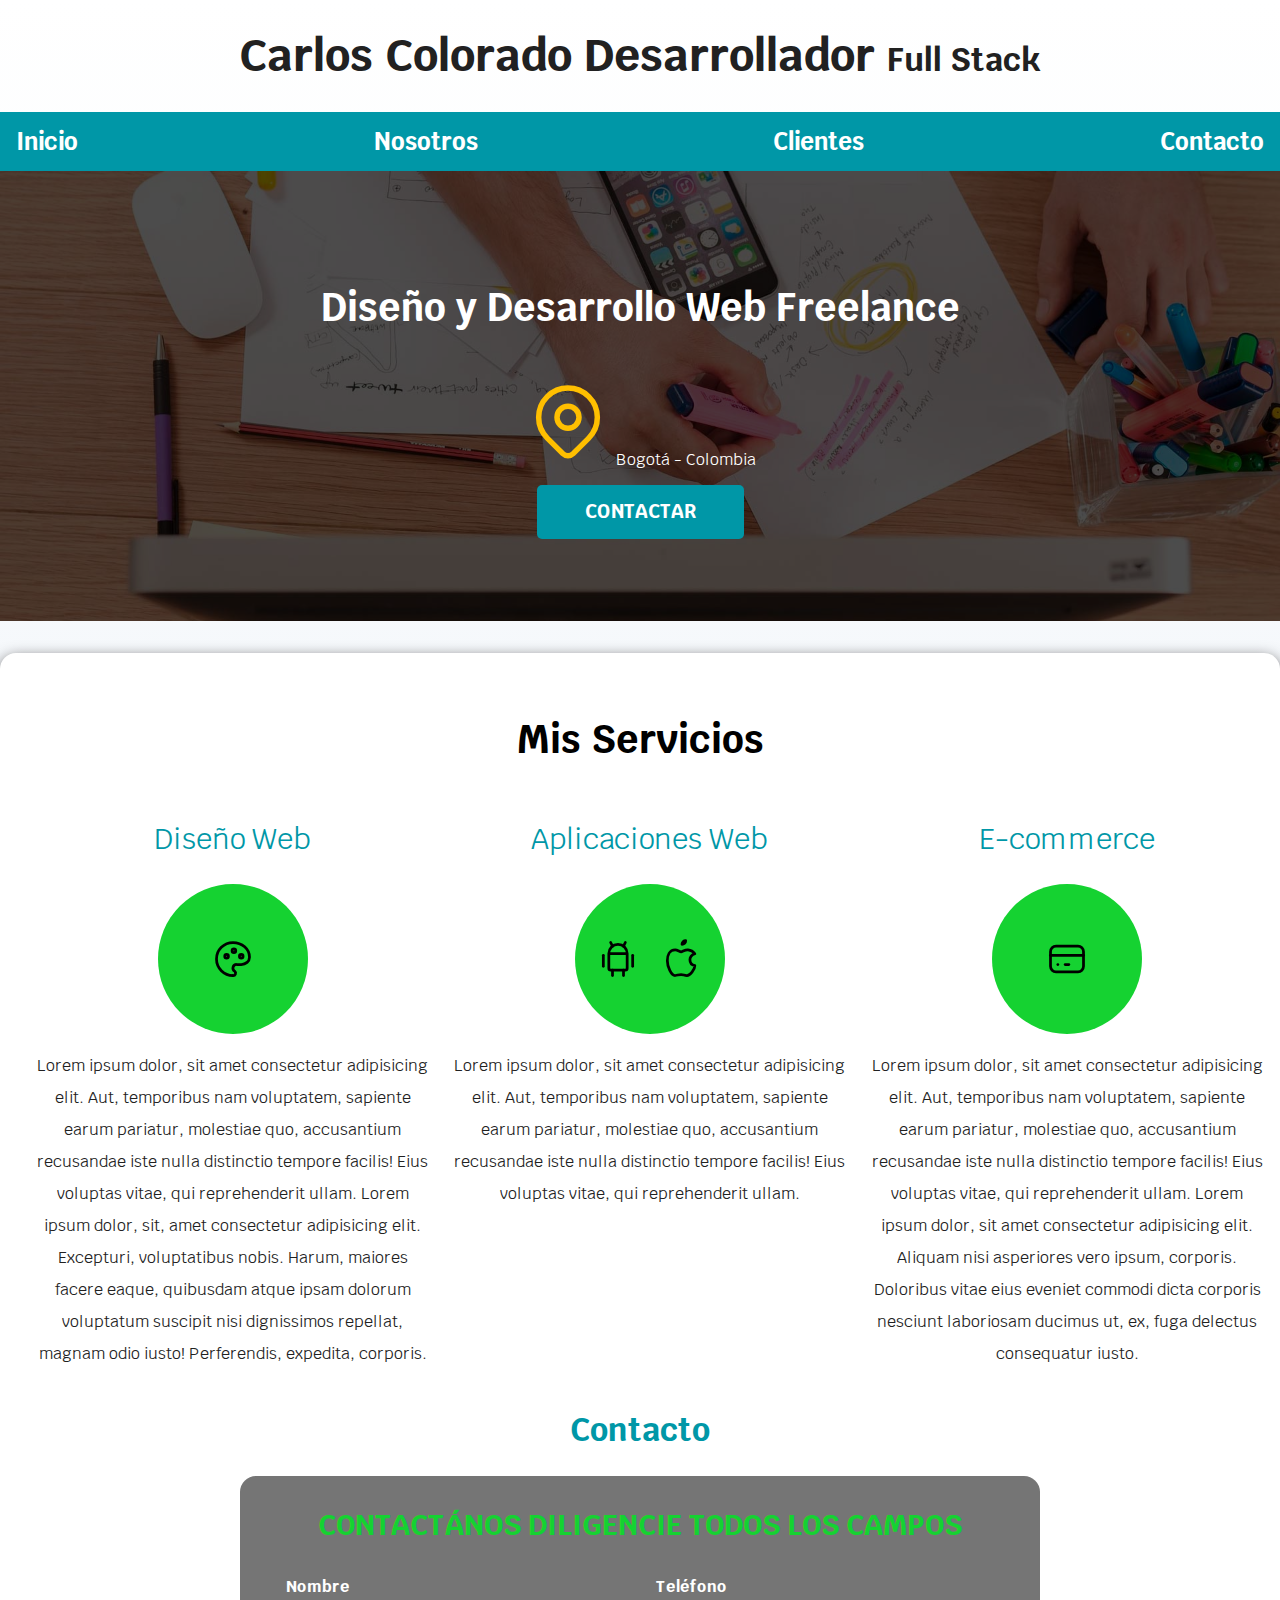
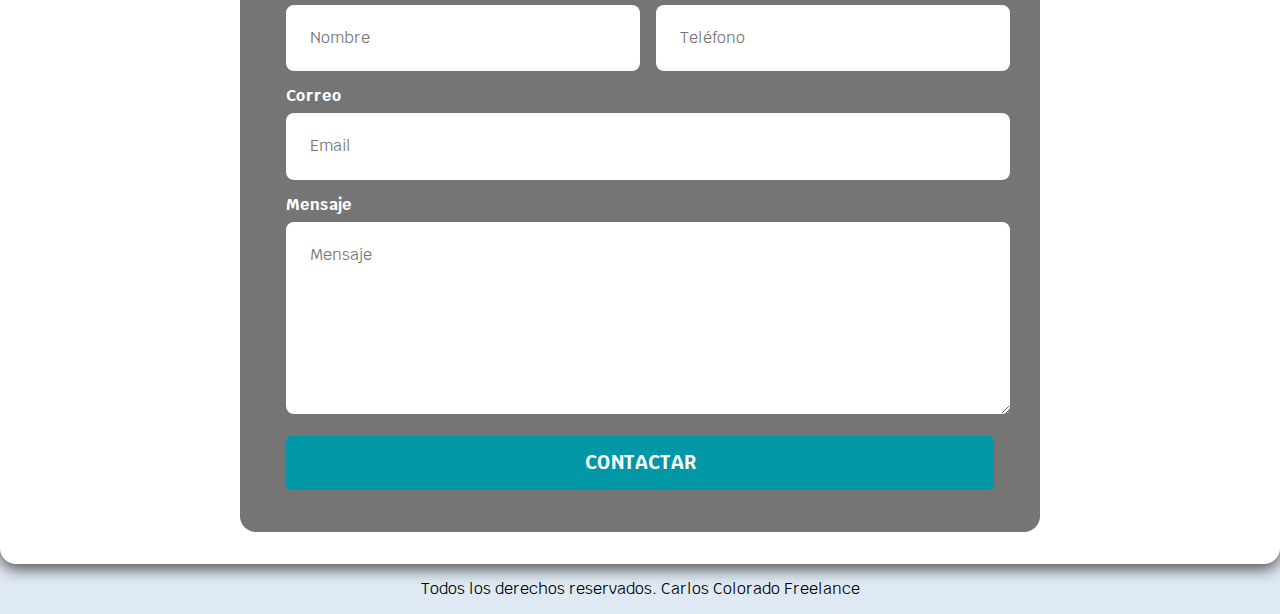
<file: index.html>
<!DOCTYPE html>
<html lang="es">
<head>
	<meta charset="UTF-8">
	<meta name="viewport" content="width=device-width, initial-scale=1.0">
	<title>Desarrolador Full Stack</title>

	<link rel="preconnect" href="https://fonts.googleapis.com">
	<link rel="preconnect" href="https://fonts.gstatic.com" crossorigin>
	<link href="https://fonts.googleapis.com/css2?family=Krub:ital,wght@0,200;0,300;0,400;0,500;0,600;0,700;1,200;1,300;1,400;1,500;1,600;1,700&display=swap" rel="stylesheet">

	<link rel="preload" href="css/normalize.css" as="style">
	<link rel="stylesheet" href="css/normalize.css">

	<link rel="preload" href="css/style.css" as="style">
	<link rel="stylesheet" href="css/style.css">
</head>
<body>

	<header>
		<h1 class="titulo">Carlos Colorado Desarrollador <span class="titulo-small"> Full Stack </span></h1>
	</header>

	<nav class="nav-bg">
		<nav class="navegacion-principal contenedor">
			<a href="index.html">Inicio</a>
			<a href="nosotros.html">Nosotros</a>
			<a href="https://talentotech.gov.co"target="_blank">Clientes</a>
			<a href="#contacto">Contacto</a>
		</nav>
	</nav>

	<section class="hero">
		<div class="contenido-hero"> 
			<h2>Diseño y Desarrollo Web <span> Freelance </span></h2>
			<p>
				<svg xmlns="http://www.w3.org/2000/svg" class="icon icon-tabler icon-tabler-map-pin" width="88" height="88" viewBox="0 0 24 24" stroke-width="1.5" stroke="#ffbf00" fill="none" stroke-linecap="round" stroke-linejoin="round">
				  <path stroke="none" d="M0 0h24v24H0z" fill="none"/>
				  <path d="M9 11a3 3 0 1 0 6 0a3 3 0 0 0 -6 0" />
				  <path d="M17.657 16.657l-4.243 4.243a2 2 0 0 1 -2.827 0l-4.244 -4.243a8 8 0 1 1 11.314 0z" />
				</svg>
				Bogotá - Colombia
			</p>
			<a class="boton" href="#contacto">Contactar</a>
		</div>
	</section>

	<main class="contenedor sombra">
		<h2>Mis Servicios</h2>

		<div class="servicios">

			<div class="servicio">
				<h3>Diseño Web</h3>
				<div class="icono">
					<svg xmlns="http://www.w3.org/2000/svg" class="icon icon-tabler icon-tabler-palette" width="44" height="44" viewBox="0 0 24 24" stroke-width="1.5" stroke="#000000" fill="none" stroke-linecap="round" stroke-linejoin="round">
					  <path stroke="none" d="M0 0h24v24H0z" fill="none"/>
					  <path d="M12 21a9 9 0 0 1 0 -18c4.97 0 9 3.582 9 8c0 1.06 -.474 2.078 -1.318 2.828c-.844 .75 -1.989 1.172 -3.182 1.172h-2.5a2 2 0 0 0 -1 3.75a1.3 1.3 0 0 1 -1 2.25" />
					  <path d="M8.5 10.5m-1 0a1 1 0 1 0 2 0a1 1 0 1 0 -2 0" />
					  <path d="M12.5 7.5m-1 0a1 1 0 1 0 2 0a1 1 0 1 0 -2 0" />
					  <path d="M16.5 10.5m-1 0a1 1 0 1 0 2 0a1 1 0 1 0 -2 0" />
					</svg>
				</div>
					<p>Lorem ipsum dolor, sit amet consectetur adipisicing elit. Aut, temporibus nam voluptatem, sapiente earum pariatur, molestiae quo, accusantium recusandae iste nulla distinctio tempore facilis! Eius voluptas vitae, qui reprehenderit ullam. Lorem ipsum dolor, sit, amet consectetur adipisicing elit. Excepturi, voluptatibus nobis. Harum, maiores facere eaque, quibusdam atque ipsam dolorum voluptatum suscipit nisi dignissimos repellat, magnam odio iusto! Perferendis, expedita, corporis.</p>
			</div>

			<div class="servicio">
				<h3>Aplicaciones Web</h3>
					<div class="icono">				
						<svg xmlns="http://www.w3.org/2000/svg" class="icon icon-tabler icon-tabler-brand-android" width="44" height="44" viewBox="0 0 24 24" stroke-width="1.5" stroke="#000000" fill="none" stroke-linecap="round" stroke-linejoin="round">
						  <path stroke="none" d="M0 0h24v24H0z" fill="none"/>
						  <path d="M4 10l0 6" />
						  <path d="M20 10l0 6" />
						  <path d="M7 9h10v8a1 1 0 0 1 -1 1h-8a1 1 0 0 1 -1 -1v-8a5 5 0 0 1 10 0" />
						  <path d="M8 3l1 2" />
						  <path d="M16 3l-1 2" />
						  <path d="M9 18l0 3" />
						  <path d="M15 18l0 3" />
						</svg>

						<svg xmlns="http://www.w3.org/2000/svg" class="icon icon-tabler icon-tabler-brand-apple" width="44" height="44" viewBox="0 0 24 24" stroke-width="1.5" stroke="#000000" fill="none" stroke-linecap="round" stroke-linejoin="round">
						  <path stroke="none" d="M0 0h24v24H0z" fill="none"/>
						  <path d="M8.286 7.008c-3.216 0 -4.286 3.23 -4.286 5.92c0 3.229 2.143 8.072 4.286 8.072c1.165 -.05 1.799 -.538 3.214 -.538c1.406 0 1.607 .538 3.214 .538s4.286 -3.229 4.286 -5.381c-.03 -.011 -2.649 -.434 -2.679 -3.23c-.02 -2.335 2.589 -3.179 2.679 -3.228c-1.096 -1.606 -3.162 -2.113 -3.75 -2.153c-1.535 -.12 -3.032 1.077 -3.75 1.077c-.729 0 -2.036 -1.077 -3.214 -1.077z" />
						  <path d="M12 4a2 2 0 0 0 2 -2a2 2 0 0 0 -2 2" />
						</svg>
					</div>
					<p>Lorem ipsum dolor, sit amet consectetur adipisicing elit. Aut, temporibus nam voluptatem, sapiente earum pariatur, molestiae quo, accusantium recusandae iste nulla distinctio tempore facilis! Eius voluptas vitae, qui reprehenderit ullam. </p>	
			</div>

			<div class="servicio">
				<h3>E-commerce</h3>
					<div class="icono">
						<svg xmlns="http://www.w3.org/2000/svg" class="icon icon-tabler icon-tabler-credit-card" width="44" height="44" viewBox="0 0 24 24" stroke-width="1.5" stroke="#000000" fill="none" stroke-linecap="round" stroke-linejoin="round">
						  <path stroke="none" d="M0 0h24v24H0z" fill="none"/>
						  <path d="M3 5m0 3a3 3 0 0 1 3 -3h12a3 3 0 0 1 3 3v8a3 3 0 0 1 -3 3h-12a3 3 0 0 1 -3 -3z" />
						  <path d="M3 10l18 0" />
						  <path d="M7 15l.01 0" />
						  <path d="M11 15l2 0" />
						</svg>
					</div>
						<p>Lorem ipsum dolor, sit amet consectetur adipisicing elit. Aut, temporibus nam voluptatem, sapiente earum pariatur, molestiae quo, accusantium recusandae iste nulla distinctio tempore facilis! Eius voluptas vitae, qui reprehenderit ullam. Lorem ipsum dolor, sit amet consectetur adipisicing elit. Aliquam nisi asperiores vero ipsum, corporis. Doloribus vitae eius eveniet commodi dicta corporis nesciunt laboriosam ducimus ut, ex, fuga delectus consequatur iusto.</p>
				</div>
			
		</div> <!--cierre de servicios -->
	
	<a name="contacto"></a>
	<h2 class="subtitulo">Contacto</h2>

	<form  class="formulario" action="#" method="POST" name="form_contacto" id="form_contacto">
		<fieldset>
				<legend>Contactános diligencie todos los campos</legend>

				<div class="contenedor-campos">
					<div class="campo">
						<label for="nombre">Nombre</label>
						<input class="input-text" type="text" name="nombre"id="nombre" placeholder="Nombre">
					</div>

					<div class="campo">
						<label for="telefono">Teléfono</label>
						<input class="input-text" type="tel" name="celular" id="celular" placeholder="Teléfono">
					</div>

					<div class="campo">
						<label for="correo">Correo</label>
						<input class="input-text" type="email" name="correo" id="correo" placeholder="Email">
					</div>

					<div class="campo">
						<label for="mensaje">Mensaje</label>
						<textarea  class="input-text" name="mensaje" id="mensaje"placeholder="Mensaje"></textarea>
					</div>
				</div> <!-- cierre contenedor campos -->

				<div>
					<input class="boton enviar" type="submit" name="btnenviar" id="btnenviar"value="Contactar">
				</div>
		</fieldset>
	</form>
</main>

	<footer class="footer">
		<p>Todos los derechos reservados. Carlos Colorado Freelance</p>
	</footer>

	<script src="js/scripts.js"></script>
</body>
</html>
</file>
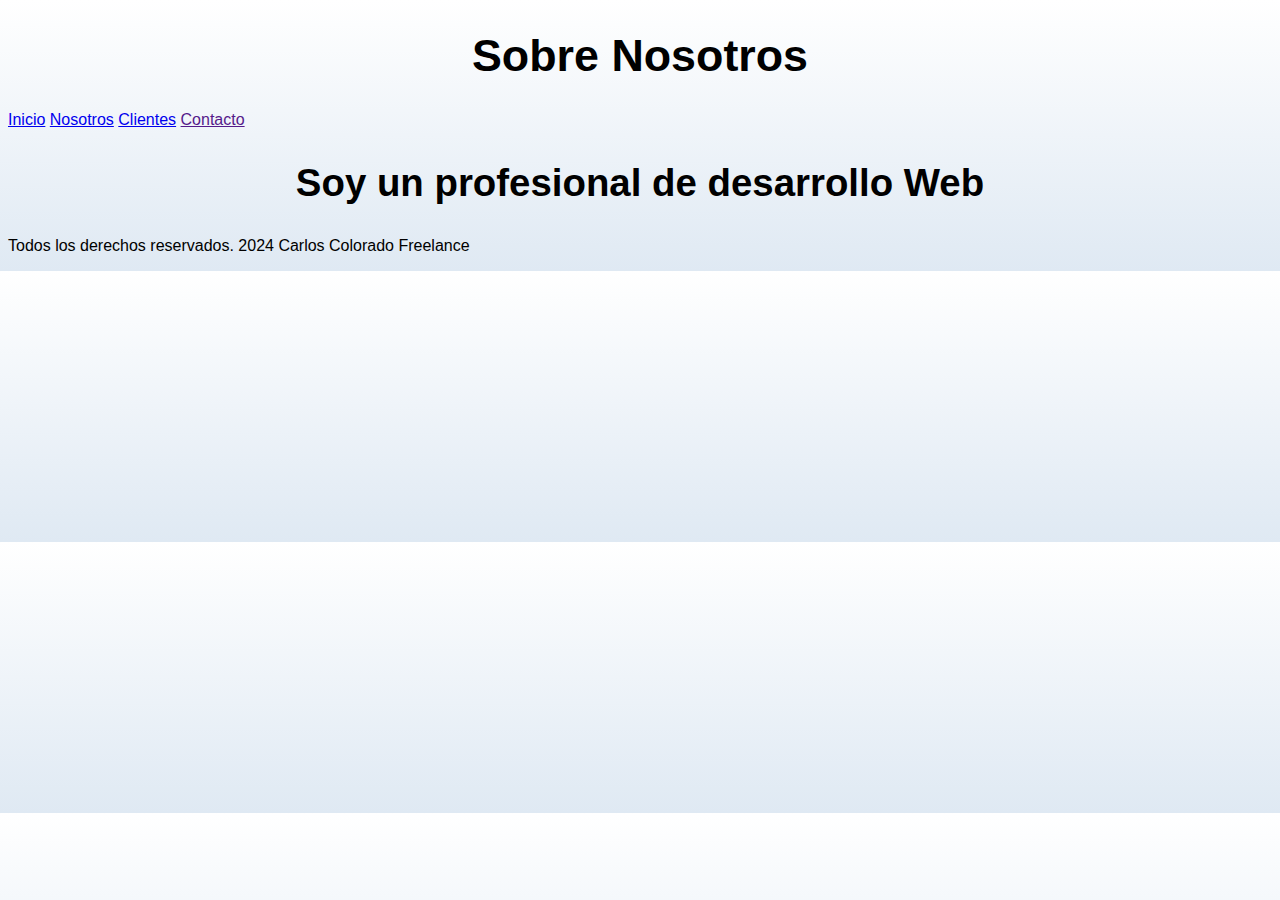
<file: nosotros.html>
<!DOCTYPE html>
<html lang="es">
<head>
	<meta charset="UTF-8">
	<meta name="viewport" content="width=device-width, initial-scale=1.0">
	<title> Sobre Nosotros</title>

	<link rel="preload" href="css/style.css" as="style">
	<link rel="stylesheet" href="css/style.css">


</head>
<body>
	<header>
		<h1> Sobre Nosotros</h1>
	</header>

	<nav>
		<a href="index.html">Inicio</a>
		<a href="nosotros.html">Nosotros</a>
		<a href="https://talentotech.gov.co/">Clientes</a>
		<a href="">Contacto</a>
	</nav>



	<main>
		<h2> Soy un profesional de desarrollo Web</h2>
	</main>
	
	<footer>
		<p>Todos los derechos reservados. 2024 Carlos Colorado Freelance</p>
	</footer>

</body>
</html>
</file>
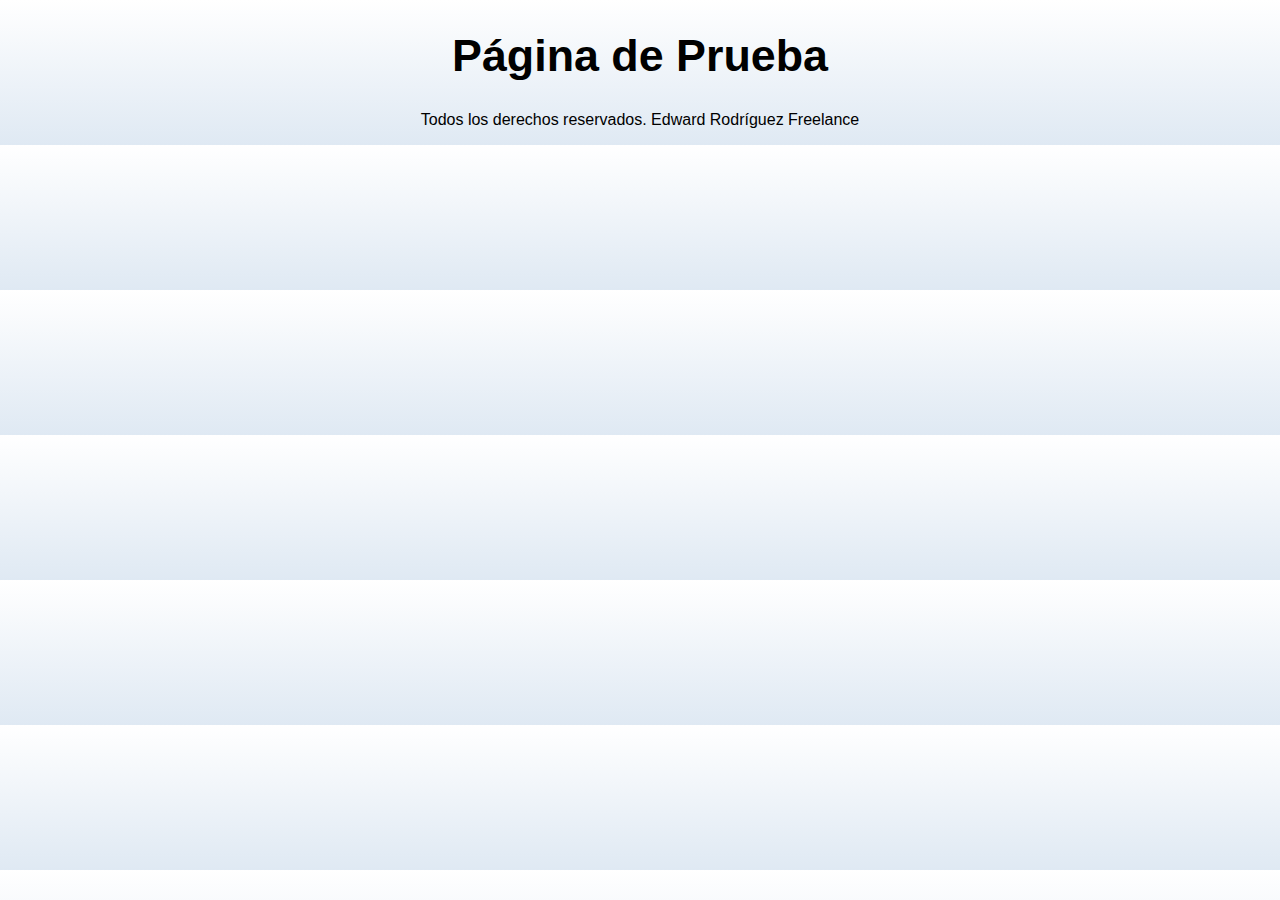
<file: prueba.html>
<!DOCTYPE html>
<html lang="en">
<head>
    <meta charset="UTF-8">
    <meta name="viewport" content="width=device-width, initial-scale=1.0">
    <title>Página de Prueba</title>
    <link rel="stylesheet" href="css/style.css">
</head>
<body>
    <h1>Página de Prueba</h1>
</body>
<footer class="footer">
    <p>Todos los derechos reservados. Edward Rodríguez Freelance</p>
</footer>

</html>
</file>
<file: css/style.css>
/* PALETA DE COLORES GENERAL - modify */
/* 2024/07/08 cambio color primario a verde */
:root{
	--primario:#15d231;
	--oscuro: #212121;
	--blanco: #ffffff;
	--secundario: #0097A7;
	--gris: #757575;
}

/* apply a natural box layout model to all elements, but allowing components to change */
html {
  box-sizing: border-box;
}
*, *:before, *:after {
  box-sizing: inherit;
}

body{
	font-size: 16px; /* 1 rem = 16px */
	font-family: "Krub", Verdana, Arial, Helvetica, sans-serif;
	background-image: linear-gradient(to top, #dfe9f3, var(--blanco));
/*	background-image: linear-gradient(to left, red, yellow);*/
/*	background-image: radial-gradient(circle, red, yellow, green);*/
}

h1{
	font-size: 2.8rem;
}

h2{
	font-size: 2.4rem;
}

h3{
	font-size: 1.8rem;
}

h1, h2, h3{
	text-align: center;
}


.subtitulo span{
	font-size: 1.5rem;
	color: #ff0000;
}

.subtitulo{
	color:var(--secundario);
	font-size: 2rem; 
}

.titulo{
	color: var(--oscuro);
	text-align: center;
}

.titulo-small{
	font-size: 2rem;
}

h2.subtitulo span{
	font-size: 1.2rem;
	color: #00FF00;
}

.contenedor{
	max-width: 80rem;
	/* centrado */
	margin-top: 0;
	margin-right: auto;
	margin-bottom: 0;
	margin-left: auto;
}

.sombra{
/*		box-shadow: 2px 2px 2px 1px rgba(0, 0, 0, 0.2);	*/
	-webkit-box-shadow: 0px 5px 15px 0px rgba(82,79,82,1);
	-moz-box-shadow: 0px 5px 15px 0px rgba(82,79,82,1);
	box-shadow: 0px 5px 15px 0px rgba(82,79,82,1);

	background-color: var(--blanco);
	padding: 2rem;
	border-radius: 1rem;
}

.nav-bg{
	background-color: var(--secundario);
}

.navegacion-principal{
	display:flex;
	flex-direction: column;
}

.navegacion-principal a{
	color: var(--blanco);
	text-decoration: none;
	font-size: 1.5rem;
	font-weight: bold;
	padding: 1rem;
	text-align: center;
}

.navegacion-principal a:hover{
	background-color: var(--primario);
	color: var(--oscuro);
}

.hero{
	background-image: url(../images/hero.jpg);
	background-repeat: no-repeat;
	background-size: cover;
	height: 450px;
	padding: 20px;
	position: relative;

	margin-bottom: 2rem;
}

.contenido-hero{
	position: absolute;

	/* hacer una transparencia */
	background-color: rgba(0,0,0, .7);
	top:0;
	left:0;
	bottom: 0;
	right: 0;
	display: flex;
	flex-direction: column;
	align-items: center;
	justify-content: center;
}

.contenido-hero h2, .contenido-hero p{
	color: var(--blanco);
}

.boton{
	background-color: var(--secundario);
	color: var(--blanco);
	text-decoration: none;
	text-transform: uppercase;
	padding: 1rem 3rem;
	border-radius: 5px;
	font-size: 1.2rem;
	font-weight: bold;

	border: none;
}

.boton:hover{
	cursor: pointer;
}

/* seccion de servicios */
.servicio{
	display: flex;
	flex-direction: column;
	align-items: center;

}

.servicio h3{
	color: var(--secundario);
	font-weight: normal;
}

.servicio p{
	color: var(--oscuro);
	text-align: center;
	line-height: 2;
}

.servicio .icono{
	height: 150px;
	width: 150px;
	background-color: var(--primario);
	border-radius: 50%;
	display: flex;
	justify-content: space-evenly;
	align-items: center;
}


/* estilos para el formulario de contacto */
.formulario{
	background-color: var(--gris);
	/* min utiliza el valor mas pequeño */
	width: min(50rem, 100%);

	padding: 2rem;
	border-radius: 1rem;

	margin: 0 auto;
}

.formulario fieldset{
	border:none;	
}

.formulario legend{
	color: var(--primario);
	text-align: center;
	font-size: 1.8rem;
	text-transform: uppercase;
	font-weight: bold;
	margin-bottom: 2rem;
}

.campo{
	margin-bottom: 1rem;
}


.campo label{
	color: var(--blanco);
	font-weight: bold;
	margin-bottom: 0.5rem;
	display: block;
}

.campo textarea{
	height: 12rem;
}

.input-text{
	border:none;
	border-radius: 0.5rem;
	padding: 1.5rem;
	width: 100%;
}

.enviar{
	width: 100%;
}

/* estilo para el mensaje de error del formulario */
.error{
	background-color: rgb(185,0,0);
	text-align: center;
	padding: 1rem;
	color: var(--blanco);
	text-transform: uppercase;
}

/* estilo para el envio correcto del formulario */
.correcto{
	background-color: rgb(74,185,0);
	text-align: center;
	padding: 1rem;
	color: var(--blanco);
	text-transform: uppercase;
}

/* pie de pagina */
.footer{
	text-align: center;
}

/* diseño responsive - solo incluimos lo que necesitamos modificar */
/* no hay regla general para los width pero las recomendaciones son: */

/* vista celular */
@media (min-width: 480px){

}

/* vista tablet */
@media (min-width: 768px){
	.navegacion-principal{
		flex-direction: row;
		justify-content: space-between;
	}

	.servicios{
		display:grid;
		grid-template-columns: 33% 33% 33%;
		column-gap: 1rem;
	}

	.contenedor-campos{
		display: grid;
		grid-template-columns: 50% 50%;
		grid-template-rows: auto auto 15rem;
		column-gap: 1rem;
	}

	.campo:nth-child(3), .campo:nth-child(4){
		grid-column: 1 / 3;
	}
}

/* portatil */
@media (min-width: 1140px){

}

/*  escritorio */
@media (min-width: 1400px){

}
</file>
